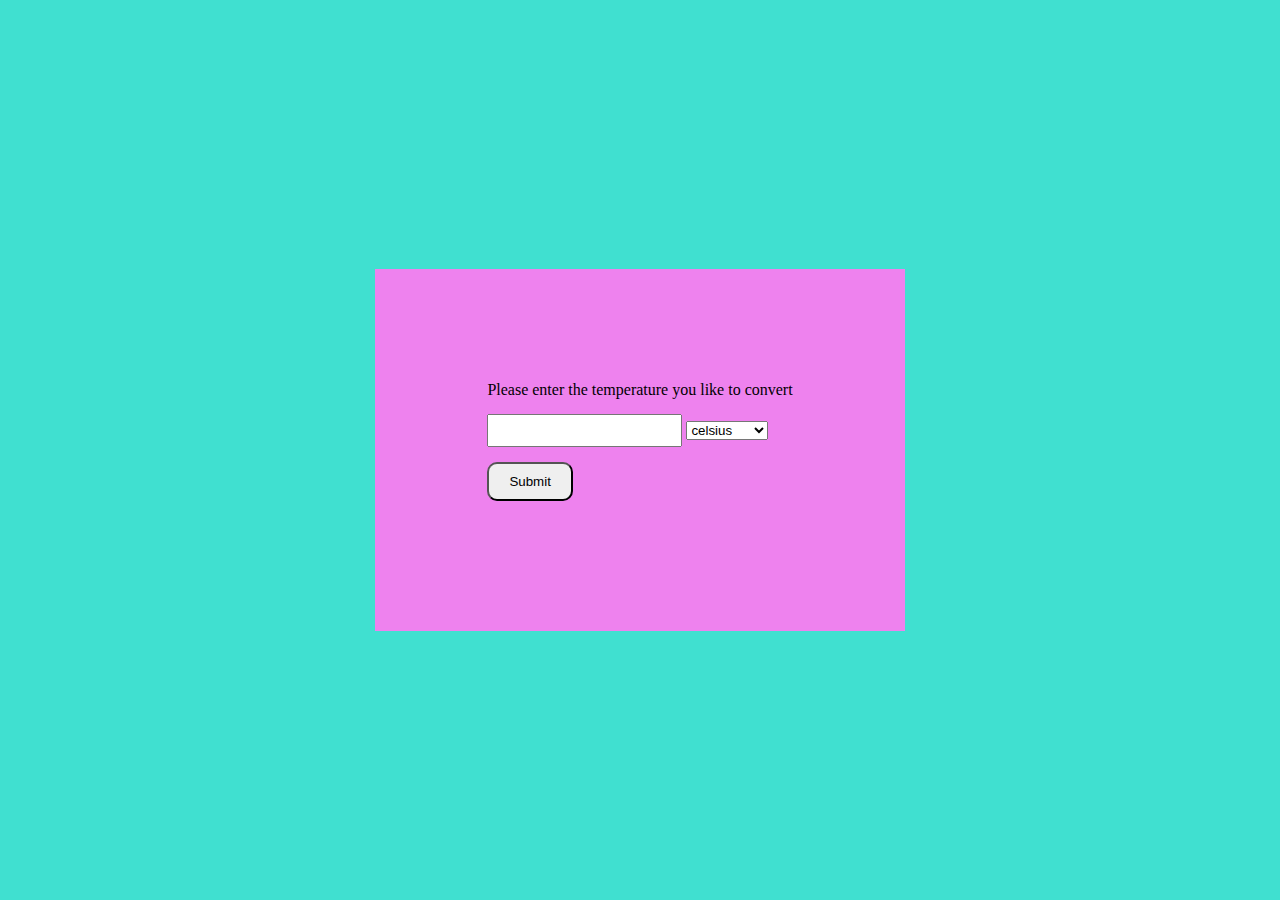
<file: calculater/index.html>
<!DOCTYPE html>
<html lang="en">
<head>
    <meta charset="UTF-8">
    <meta http-equiv="X-UA-Compatible" content="IE=edge">
    <meta name="viewport" content="width=device-width, initial-scale=1.0">
    <title>fahrenheit to celsius to fernahit</title>
    <script src="script.js"></script>
    <link rel="stylesheet" href="style.css">
</head>
<body>
  <div class="container">

    <p> Please enter the temperature you like to convert</p>
    <form onsubmit="calcdeg(); return false">
       
        <input type="number" name="calnum" id="calnum">
        <select name="" id="temp_diff">
            <option value="cal">celsius</option>
            <option value="fern">fahrenheit</option>
        </select><br/>
        <input type="submit" id="btn"><br/>
        <span id="answer"></span>
</form>
</div>
</body>
</html>
</file>
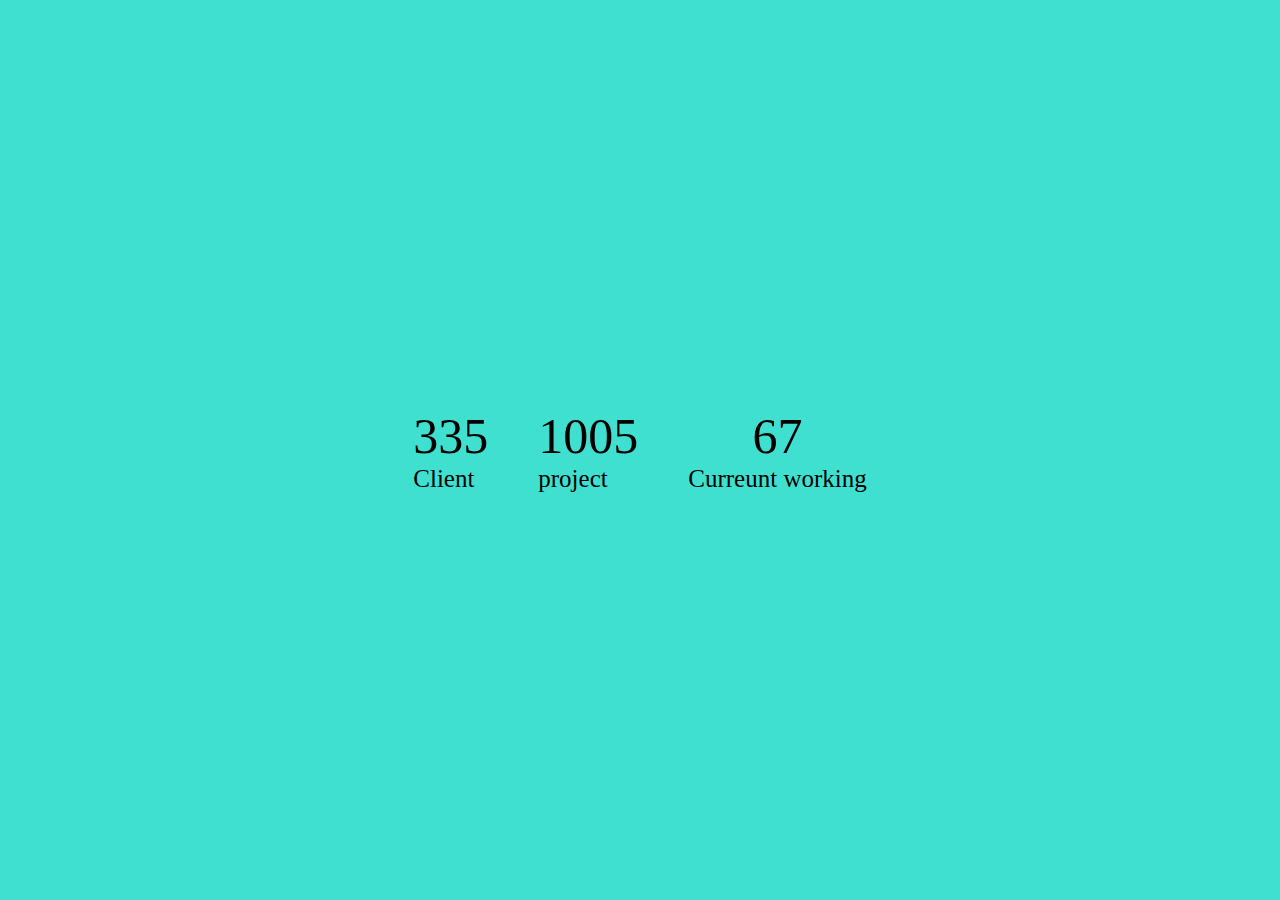
<file: counter/index.html>
<!DOCTYPE html>
<html lang="en">

<head>
    <meta charset="UTF-8">
    <meta http-equiv="X-UA-Compatible" content="IE=edge">
    <meta name="viewport" content="width=device-width, initial-scale=1.0">
    <title>counter</title>
    <link rel="stylesheet" href="style.css">
   
</head>

<body>
    <div class="counter-container">
        <div class="container">
            <div class="image"> </div>
            <div class="counter" data-target="500"></div>
            <p> Client</p>
        </div>
        <div class="container">
            <div class="image"> </div>
            <div class="counter" data-target="1500"></div>
            <p> project</p>
        </div>
        <div class="container">
            <div class="image"> </div>
            <div class="counter" data-target="100"></div>
            <p> Curreunt working</p>
        </div>
    </div>
    <script src="index.js"></script>
</body>

</html>
</file>
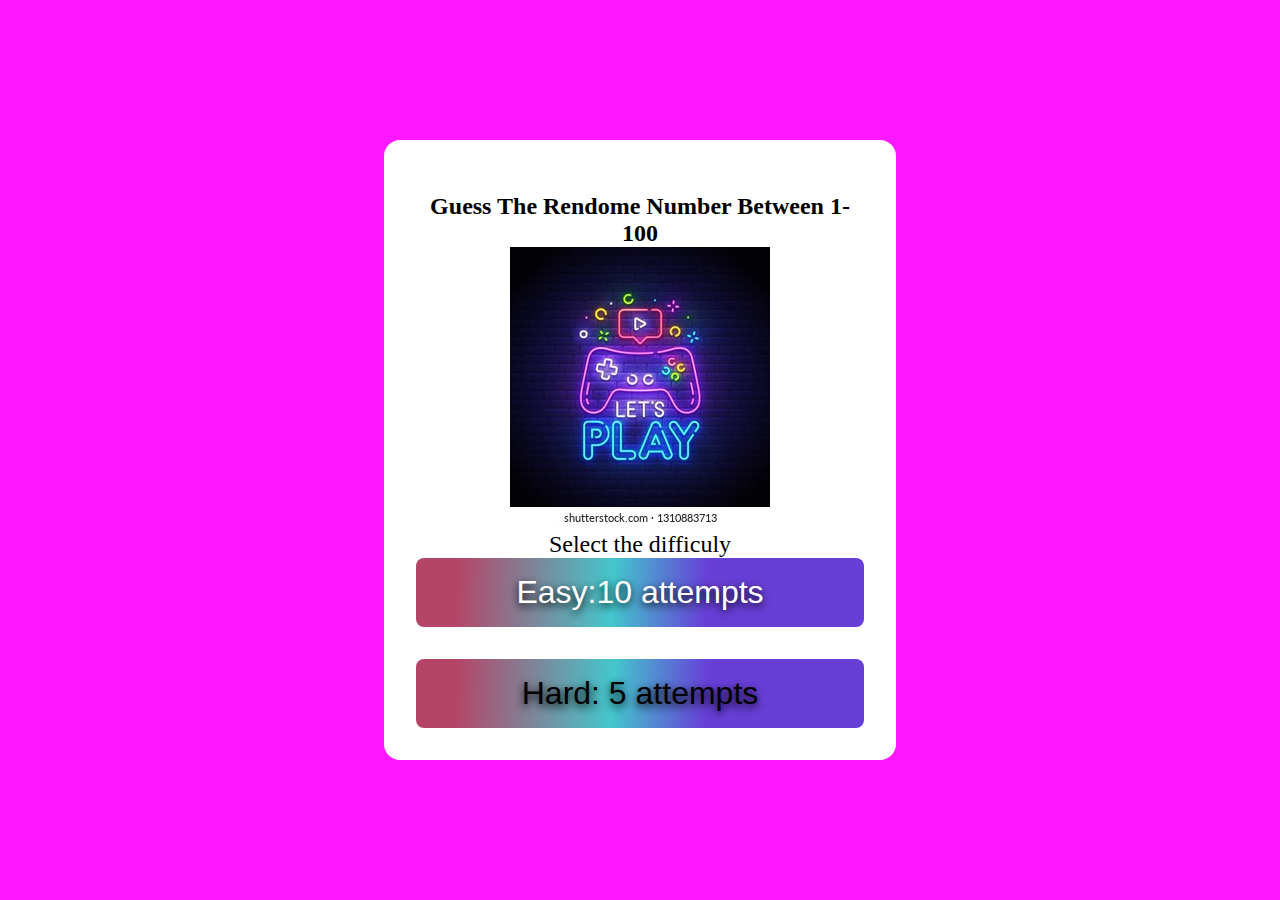
<file: find number game/index.html>
<!DOCTYPE html>
<html lang="en">
<head>
    <meta charset="UTF-8">
    <meta http-equiv="X-UA-Compatible" content="IE=edge">
    <meta name="viewport" content="width=device-width, initial-scale=1.0">
    <link rel="stylesheet" href="css/style.css">
    <title>Document</title>
</head>
<body onload="init()">
    <main>

        <!-- main game section -->
     <div id="welcomescreen">

         <h2>Guess the rendome number  Between 1-100</h2>
         <img src="lets-play-neon-sign-bright-260nw-1310883713.jpg" alt="">
         <section class="eventsection">
             <p> Select the difficuly</p>
             <div class="buttoon-wrapper">
                 <button onclick="easygame()"> Easy:10 attempts</button>
                 <button onclick="Hardgame()"> Hard: 5 attempts</button>
             </div>
         </section>
      </div>
     
     
     
      <!-- our actual game -->
      <div id="gamearea">
          <div id="newgamebutton">
              <button onclick="newgame()"> New game</button>
          </div>
    


      <section>
          <h3 id="textoutput">your Guess</h3>
          <input type="number" name="" id="inputbox" min="1" max="100" placeholder="Enter the Number" onchange="compairgame()">
      </section>

     <section class="stats">
         <div class="info">
             <p>
                 number of previous attempts
             </p>
             <span id="attempts">0</span>
         </div>

         <div class="info">
            <p>
                number of previous Guesses
            </p>
            <span id="Guesses">0</span>
        </div>
     </section>
    </div>
    </main>
    <script src="index.js"> </script>
</body>
</html>
</file>
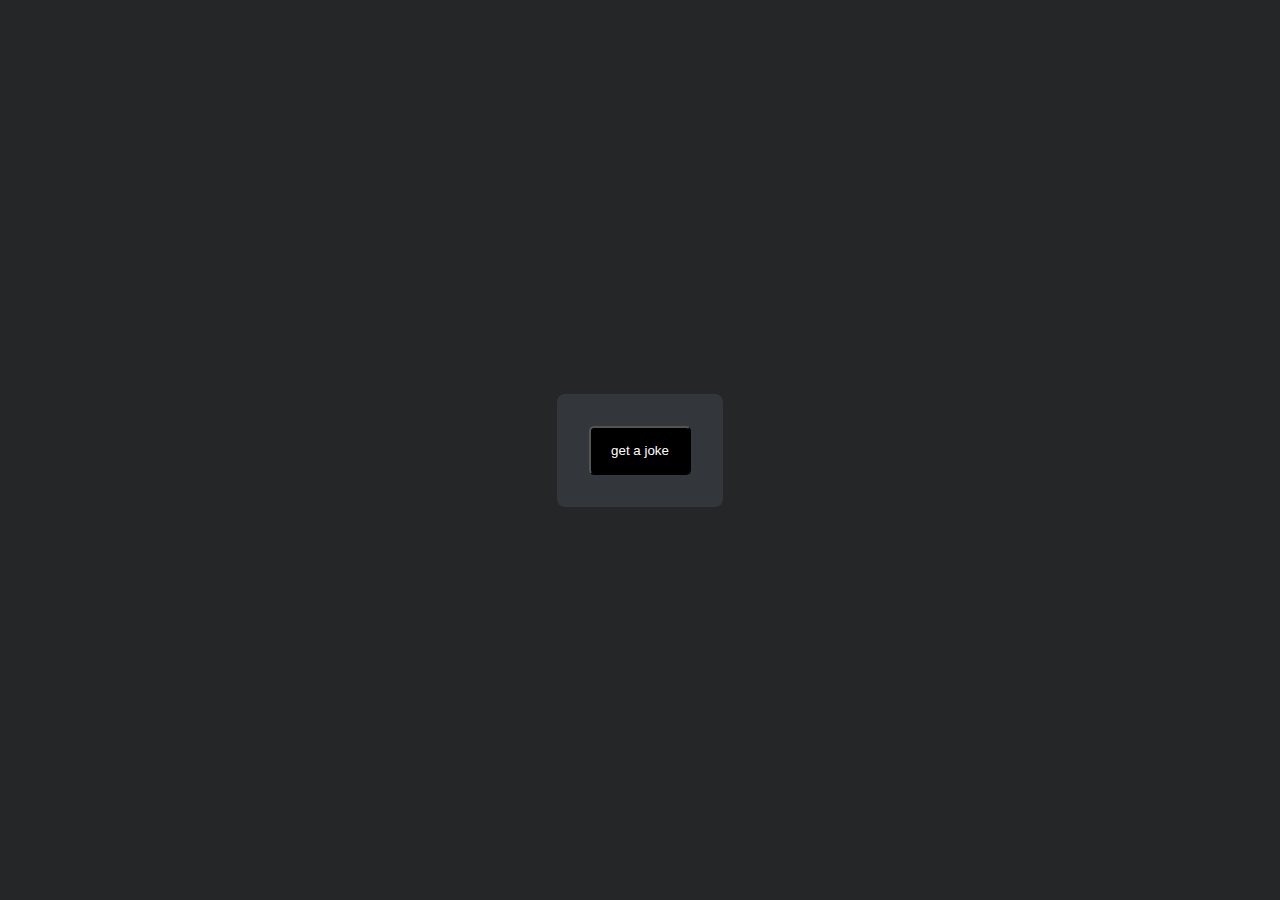
<file: joke_api/index.html>
<!DOCTYPE html>
<html lang="en">

<head>
    <meta charset="UTF-8">
    <meta http-equiv="X-UA-Compatible" content="IE=edge">
    <meta name="viewport" content="width=device-width, initial-scale=1.0">
    <title>Document</title>
    <script src="index.js"></script>
    <style>
        * {
            margin: 0;
            padding: 0;
            box-sizing: border-box;
        }

        body {

            min-height: 100vh;
            width: 100%;
            background-color: rgb(37, 38, 39);
            display: flex;
            justify-content: center;
            align-items: center;
        }

        .joke {

            background-color: rgb(51, 55, 59);
            margin: auto;
            max-width: 50%;
            flex-direction: column;
            border-radius: 8px;
            padding: 2rem;
            display: flex;
            flex-direction: column;
        }

        .joke p {
            font-weight: 300;
            line-height: 1.5rem;
            text-align: justify;
        }

        h1 {
            text-align: center;
        }

        button {
            padding: 15px 20px;
            border-radius: 5px;
            width: fit-content;
            display: flex;
            justify-content: center;
            align-items: center;
            background-color: black;
            color: white;

        }
    </style>
</head>

<body>

    <div class="joke">
        <p id="jokeidea"> </p>
        <button id="btn" onclick="getjoke()"> get a joke</button>
    </div>
</body>

</html>
</file>
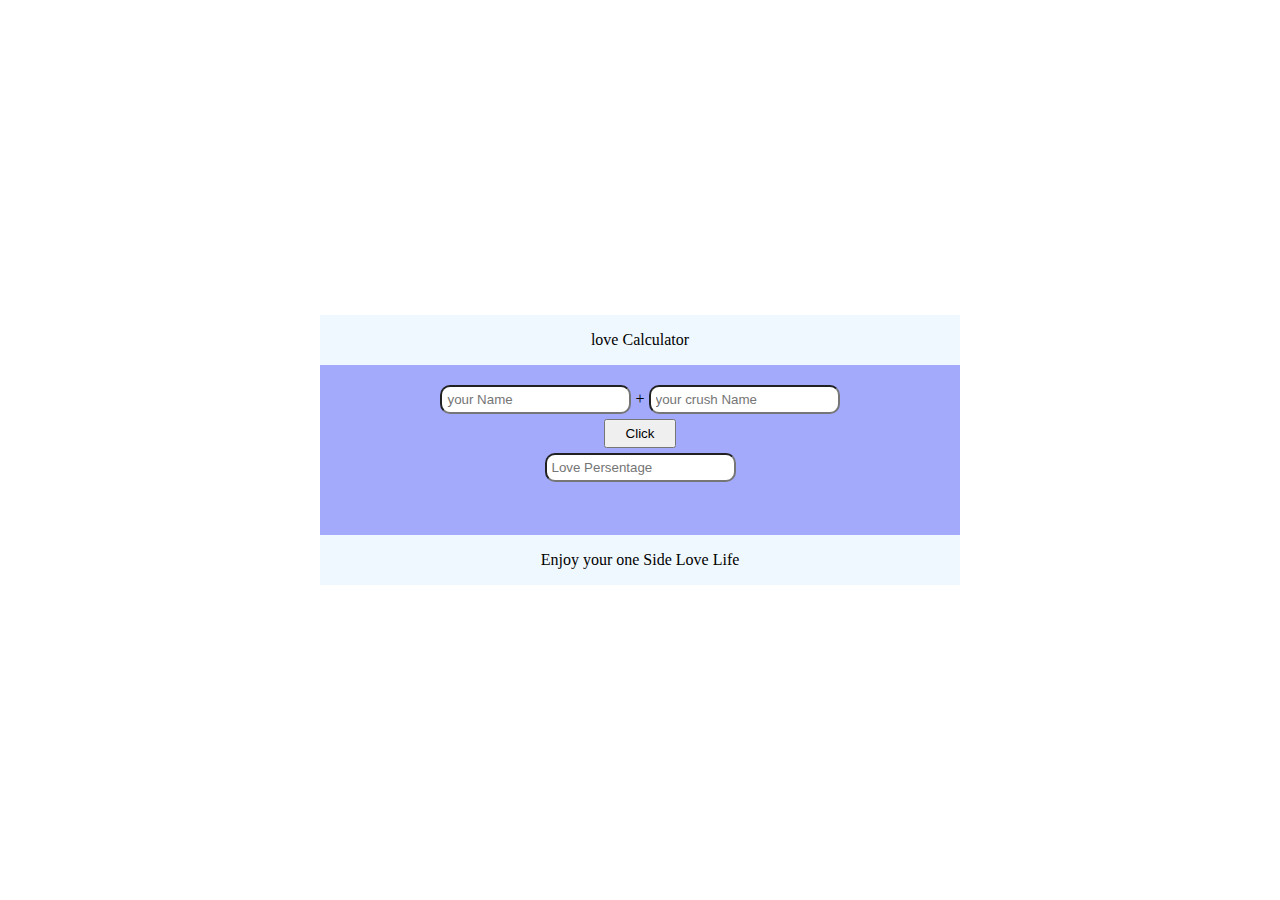
<file: love calculator/index.html>
<!DOCTYPE html>
<html lang="en">
<head>
    <meta charset="UTF-8">
    <meta http-equiv="X-UA-Compatible" content="IE=edge">
    <meta name="viewport" content="width=device-width, initial-scale=1.0">
    <title>Love-calculator</title>
    <link rel="stylesheet" href="style.css">
</head>
<body>
    <div class="box">
  <div class="calulator">
     <div class="upper-section"> love Calculator</div>
     <div class="mid-section">

     
   <input type="text" name="" id="name" placeholder="your Name" autocomplete="off">
    <span>+</span>
   <input type="text" name="" id="crushname" placeholder="your crush Name" autocomplete="off"><br>
     <button onclick="Checklove()" class="btn">Click</button><br>
     <input type="text" name="" id="loveResult" placeholder="Love Persentage">
      

     </div>
     <div class="lower-section">
       Enjoy your one Side Love Life 
     </div>
    </div>
    </div>


  <script src="script.js"></script>  
</body>
</html>
</file>
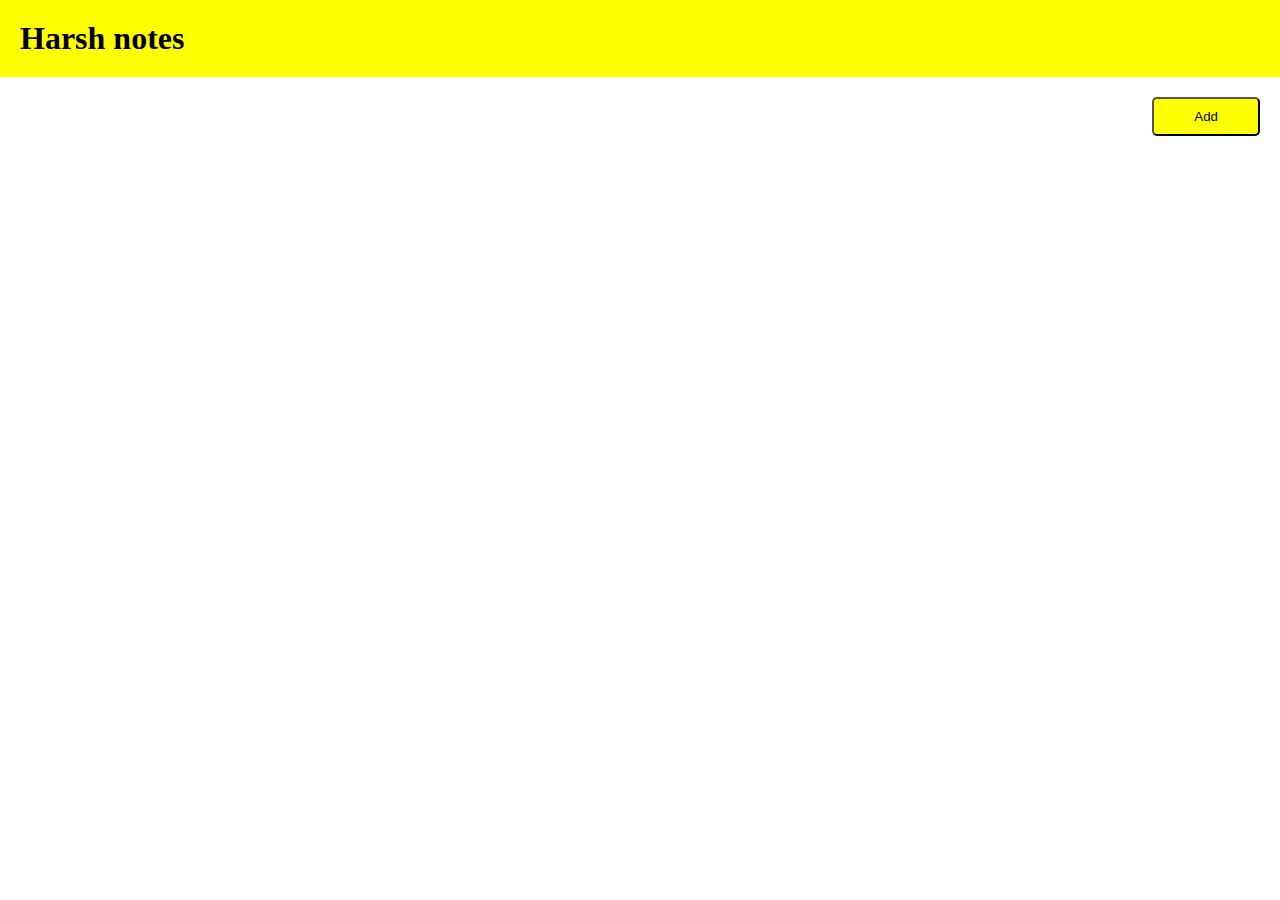
<file: notes app/index.html>
<!DOCTYPE html>
<html>
    <head>
    <title>Notes app</title>
    <link rel="stylesheet" href="style.css">
    </head>
    <body>
      <div class="header">
          <h1>Harsh notes</h1>
      </div>  

      <div class="buttonadd">
          <button id="btn"> Add</button>
      </div>

      <!-- <div class="note">
           
           
      </div> -->

     <script src="index.js"></script>   
    </body>
</html>
</file>
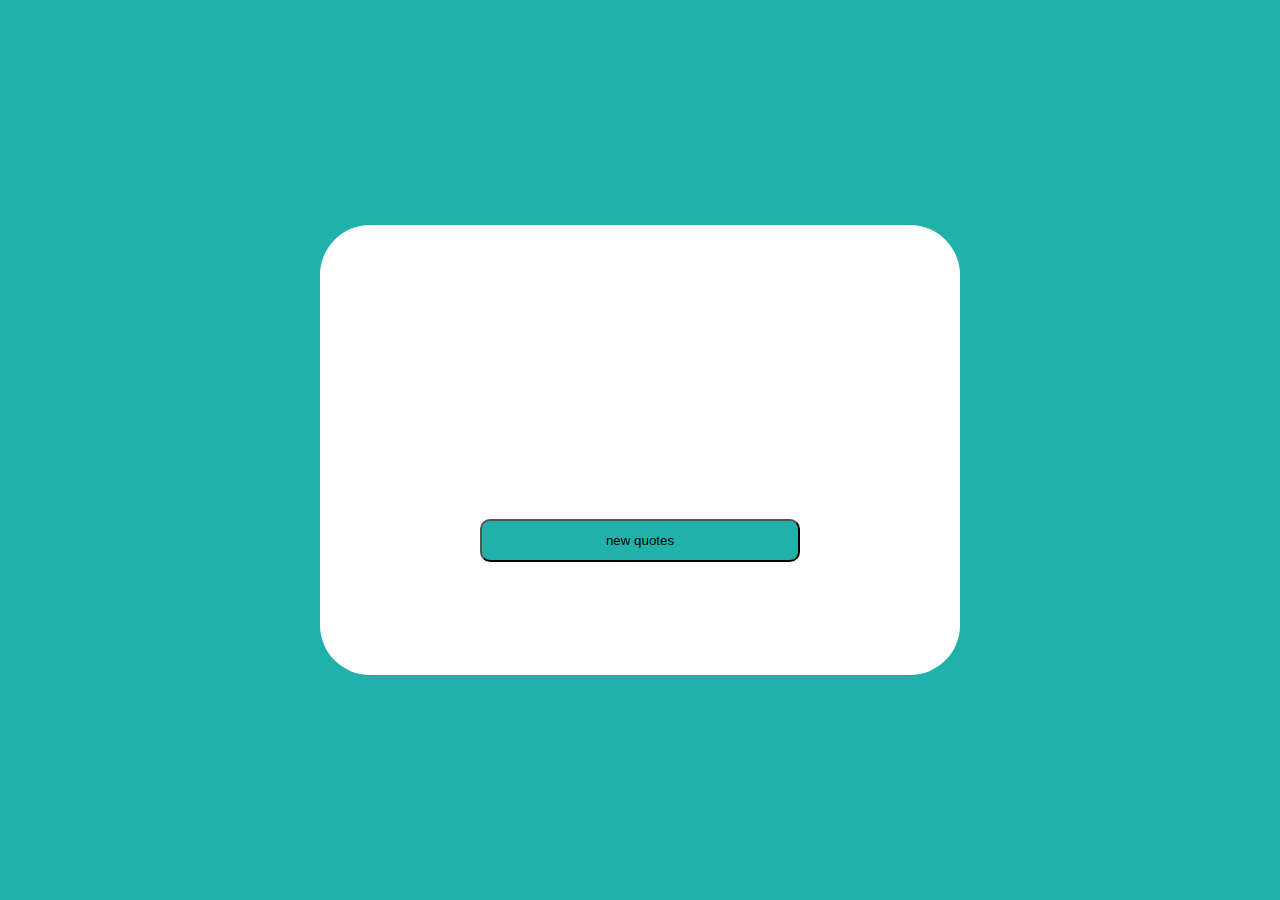
<file: Quotes_api/index.html>
<!DOCTYPE html>
<html lang="en">

<head>
    <meta charset="UTF-8">
    <meta http-equiv="X-UA-Compatible" content="IE=edge">
    <meta name="viewport" content="width=device-width, initial-scale=1.0">
    <title>Document</title>

    <link rel="stylesheet" href="style.css">
</head>

<body>

    <section>
        <div class="containar">

            <div class="box">
                <p id="quotes"> <p>
                <p id="author"> </p>
            </div>
            <button id="newQuote"> new quotes</button>
        </div>


    </section>
    <script src="index.js"></script>
</body>

</html>
</file>
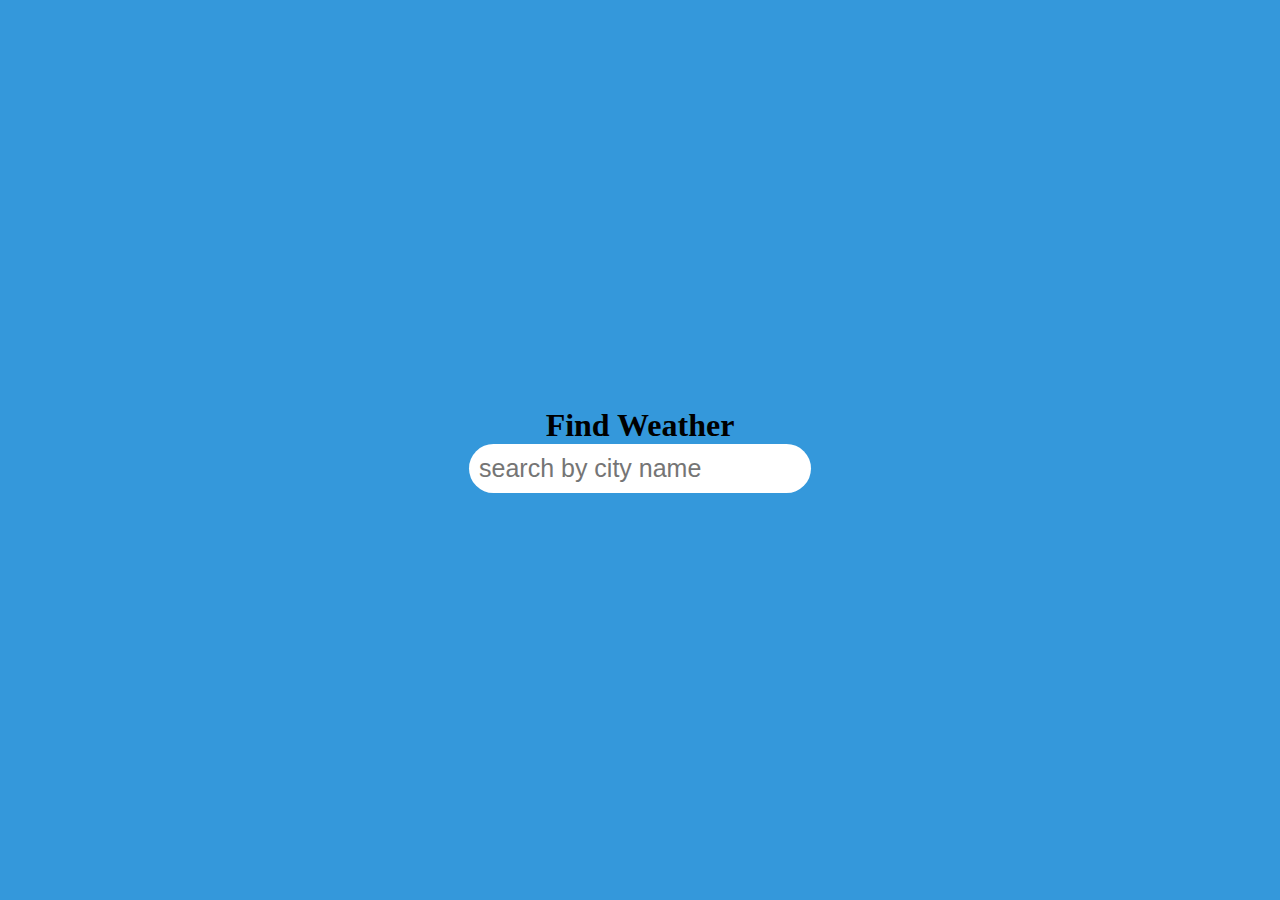
<file: weather app/index.html>
<!DOCTYPE html>
<html lang="en">

<head>
    <meta charset="UTF-8">
    <meta http-equiv="X-UA-Compatible" content="IE=edge">
    <meta name="viewport" content="width=device-width, initial-scale=1.0">
    <link rel="stylesheet" href="style.css">
    <title>WEATHER APP</title>

</head>

<body>

    <main>
        <h1> Find Weather </h1>
        <div class="row">
            <p> </p>
            <form action="">
                <input type="search" name="" id="search" placeholder="search by city name">
            </form>
        </div>
        <div class="row" id="weather">

        </div>
       
    </main>

    

    <script src="index.js"></script>
</body>

</html>
</file>
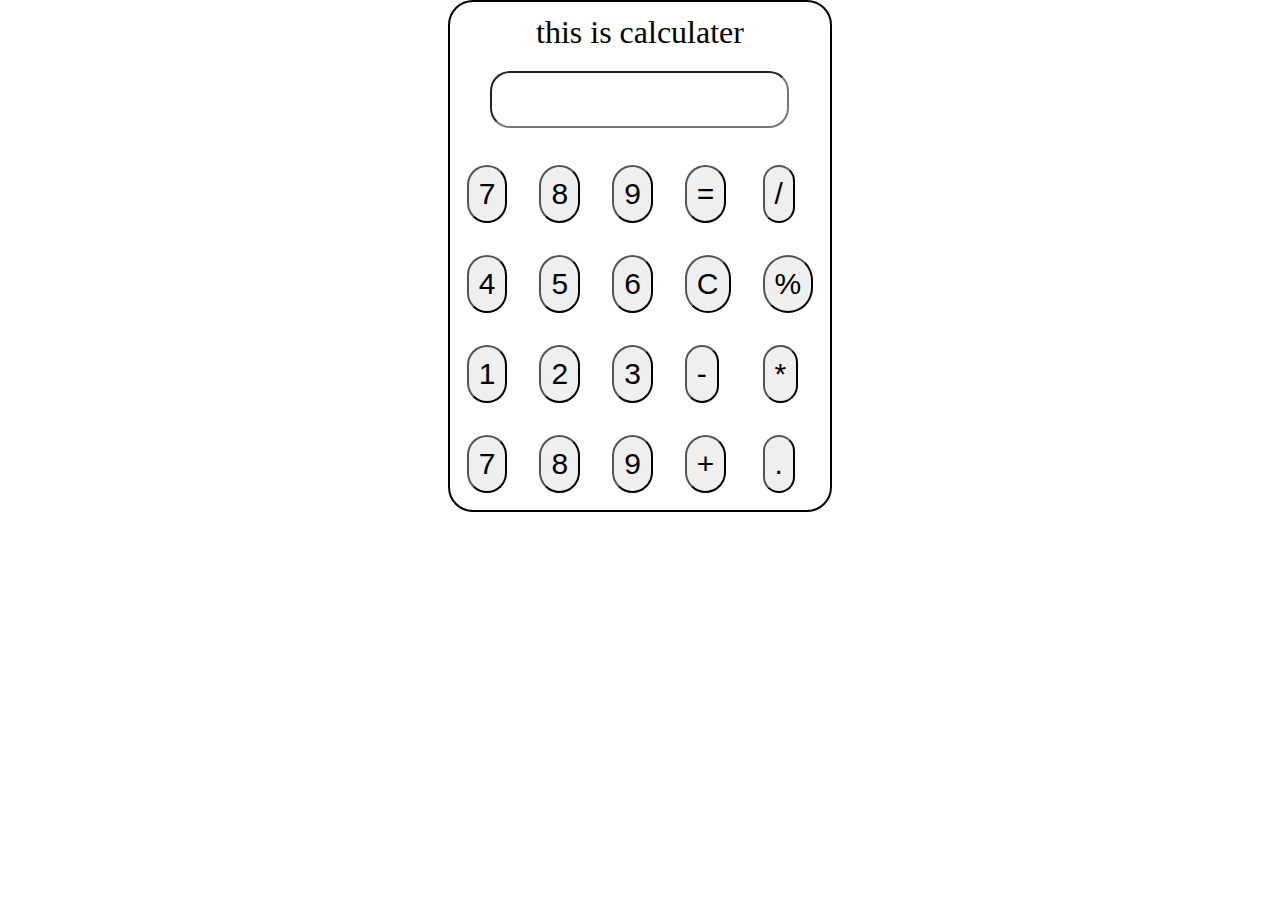
<file: basic_js/first_project/index.html>
<!DOCTYPE html>
<html lang="en">
<head>
    <meta charset="UTF-8">
    <meta http-equiv="X-UA-Compatible" content="IE=edge">
    <meta name="viewport" content="width=device-width, initial-scale=1.0">
    <title>Document</title>
    <link rel="stylesheet" href="style.css">
    
    
</head>
<body>
    <div class="container">
        <p> this is calculater</p>
      <input type="text" id="search"> 
        <table>
            <tr>
                <td><button> 7</button></td>
                <td><button> 8</button></td>
                <td><button> 9</button></td>
                <td><button> =</button></td>
                <td><button> /</button></td>

            </tr>

            <tr>
                <td><button> 4</button></td>
                <td><button> 5</button></td>
                <td><button> 6</button></td>
                <td><button> C</button></td>
                <td><button> %</button></td>

            </tr>

            <tr>
                <td><button> 1</button></td>
                <td><button> 2</button></td>
                <td><button> 3</button></td>
                <td><button> -</button></td>
                <td><button> *</button></td>

            </tr>

            <tr>
                <td><button> 7</button></td>
                <td><button> 8</button></td>
                <td><button> 9</button></td>
                <td><button> +</button></td>
                <td><button> .</button></td>

            </tr>
        </table>
    </div>

    <div class="timer">
        <p id="time"></p>
    </div>
</body>
<script src="script1.js"></script>
</html>
</file>
<file: calculater/style.css>
*{
    margin: 0;
    padding: 0;
    box-sizing: border-box;
}
body{
    width: 100%;
    height: 100vh;
    background-color: turquoise;
    display: grid;
    justify-content: center;
    align-items: center;
}
.container{
    background-color: violet;
    padding: 7rem;

}
#calnum{
    padding: 7px;
outline: none;
margin: 15px 0;

}
#btn{
    padding: 10px 20px;
    border-radius: 10px;
    display: flex;
    justify-content: center;
    align-items: center;
}
</file>
<file: counter/style.css>
*{
    margin: 0;
    padding: 0;
    box-sizing: border-box;
}
.counter-container{
    width: 100%;
    height: 100vh;
    background-color: turquoise;
    display: flex;
    justify-content: center;
    align-items: center;
    flex-direction: row;

}
.container{
    margin: 25px;
}
.counter{
    text-align: center;
    font-size: 50px;
}
p{
    font-size: 25px;
}
</file>
<file: find number game/css/style.css>
*{
    padding: 0;
    margin: 0;
    box-sizing: border-box;
}
:root{
    --bark: rgba(255, 0, 255, 0.904);
    --background: white;

}


body{
    width: 100vh;
    height: 100vh;
    display: flex;
    justify-content: center;
    align-items: center;
    margin: auto;
    background-color: var(--bark);
}
main{
    width: 40vw;
  /* margin-top: 5rem;*/
    text-align: center;
    background-color: var(--background);
    border: solid var(--dark);
     border-width: 0.8rem;
     padding: 2rem;
   border-radius: 1rem;
}
 h2{
    margin-top: 1.3rem;
    font-family: 'Times New Roman', Times, serif;
    text-transform: capitalize;
}
h3{
    font-size: 1.5rem;
}
p{
    font-size: 1.5rem;
}  


/*main game section */


.buttoon-wrapper{

    display: flex;
    justify-content: center;
    align-items: center;
    flex-direction: column;
}

button{
  min-width: 28rem;
  background-image: linear-gradient(92.88deg,#b54567 9.16%,#43c7cc 43.89%,#673fd7 64.72%);
  border-radius: 8px;
  border-style: none;
  box-sizing: border-box;
  color: white;
  cursor: pointer;
  padding: 1rem 3rem;
  font-size: 2rem;
  text-align: center;
  margin-bottom: 2rem;
  text-shadow: black 0 3px 8px;
  transition: all 0.5s;
}
button:last-child{
    color: black;
    margin-bottom: 0;
}



/* our game area*/
#gamearea{
    
    display: flex;
    flex-direction: column;
    justify-content: center;
    align-items: center;
}
#newgamebutton button{
    margin: 2rem 0;
}
input{
    border: 0.1rem solid lightgray;
    background: transparent;
    margin: 4rem 0;
    padding: 2rem 0;
    width: 25rem;
    text-align: center;
}

.stats{
    text-align:left;
    margin-bottom: 4rem;
}
.info{
    display: flex;
    justify-content: space-between;
    align-items: center;
}
.info span{
    font-size: 1.5rem;
    color: #b54567;
}
</file>
<file: love calculator/style.css>
*{
    padding: 0;
    margin: 0;
}
body{
    width: 100%;
    height: 100vh;
    background-image: url("https://imgs.search.brave.com/s1pkHVT5iXLCzf7N5duapgSJkbDZSrqEhx7oG2PMWhg/rs:fit:1200:1080:1/g:ce/aHR0cDovL3d3dy5w/aWNzaHVuZ2VyLmNv/bS93cC1jb250ZW50/L3VwbG9hZHMvMjAx/NC8wNC9zaGFwZS1o/ZWFydC5qcGc");
    background-repeat: no-repeat;
    background-position: center;
    background-size: cover;
    position: relative;
}

.calulator{
   position: absolute;
    top: 50%;
   left: 50%;
   transform: translate(-50%,-50%);  
  background-color: #A3AAFB;
  display: flex;
  justify-content: center;
  align-items: center;
  flex-direction: column;
width: 50%;
height: 30%;


}
.upper-section{
    background-color: aliceblue;
    width: 100%;
     text-align: center;
     height: 20%;
     display: flex;
  justify-content: center;
  align-items: center;
}
.lower-section{
    background-color: aliceblue;
    width: 100%;
     text-align: center;
     height: 20%;
     display: flex;
  justify-content: center;
  align-items: center;
}
.mid-section{
  
margin-top:20px;
width: 100%;
     text-align: center;
     height: 60%;
}
.mid-section input{
    padding: 5px;
    border-radius: 10px;
}
button{
    margin: 5px;
    padding: 5px 20px;
    border-radius: 10px-;
}
@media only screen and (max-width: 800px) {
    .calulator{
        position: absolute;
    top: 50%;
    left: 50%;
    transform: translate(-50%,-50%);
    background-color: #A3AAFB;
    display: flex;
    justify-content: center;
    align-items: center;
    flex-direction: column;
    width: 50%;
    height: 50%;
       
    }
  }
</file>
<file: notes app/style.css>
*{
    margin: 0;
    padding: 0;
    box-sizing: border-box;
}

.header{
height: 20%;
background-color: yellow;
}
.header h1{
    padding: 20px;
}
.buttonadd{
    display: flex;
 align-items: center;
    justify-content: flex-end;
    
}
.buttonadd button{
    margin: 20px 20px;
    padding: 10px 40px;
    background-color: yellow;
    border-radius: 5px;
}
.note{
   
    border: 2px solid black;
    width: 20%;
    height: inherit;
    display: flex;
    justify-content: center;
    align-items: center;
    flex-direction: column;
    padding: 50px;
}
#b1{
    display: flex;
    flex-direction: row;
    float: right;
    padding: 10px 20px;
    background-color: yellow;
    border-radius: 5px;

}
.note textarea{
    width: 200px;
    height: 150px;
    scroll-behavior: smooth;
    border: none;
}
.hidden{
    display: none;
}
</file>
<file: Quotes_api/style.css>
*{
    margin: 0;
    padding: 0;
    box-sizing: border-box;
}
section{
    display: flex;
    justify-content: center;
    align-items: center;
    flex-direction: column;
    background-color: lightseagreen;
    width: 100%;
    height: 100vh;
}
.containar{
    width: 50%;
    height: 50vh;
    background-color: white;
    display: flex;
    justify-content: center;
    align-items: center;
    flex-direction: column;
    border-radius: 50px;
    box-shadow: lavenderblush;
}
.box{
    width: 50%;
    height: 20vh;
    display: flex;
    align-items: center;
    justify-content: flex-end;
    flex-direction: column;
    background-color: white;

}
.containar #quotes{
    margin: 1rem;
    padding: 10px;

}

.containar button{
width: inherit;
padding: 12px 0;
border-radius: 10px;
background-color: lightseagreen;

}
</file>
<file: weather app/style.css>
*{
    margin: 0;
    padding: 0;
    box-sizing: border-box;
}
main{
    width: 100%;
    height: 100vh;
    background-color: #3498db;
    background-image: url('https://source.unsplash.com/random/?london');
    background-position: center;
    background-size: cover;
   display: flex;
   justify-content: center;
   align-items: center;
   flex-direction: column;
}
.row{
    display: flex;
    align-items: center;
    justify-content: center;
    flex-direction: column;

 }
 .row p{
     color: white;
 }
#search{
    font-size: 25px;
    padding: 10px;
    border-radius: 25px;
    outline: none;
    border: none;
}
</file>
<file: basic_js/first_project/style.css>
*{
    margin: 0;
    padding: 0;
    box-sizing: border-box;
}
.container{
    display: flex;
    justify-content: center;
    align-items: center;
    flex-direction: column;
    border: 2px solid black;
    width: fit-content;
    margin: auto;
    border-radius: 25px;
}
.container p{
    font-size: 2rem;
    margin-top: 12px;
}
input{
    margin: 20px;
    font-size: 20px;
    border-radius: 20px;
    padding: 15px;
}
button{
    font-size: 30px;
    margin: 15px;
    padding: 10px;
    border-radius: 25px;

}

button:hover{
    background-color: lightpink;

}
</file>
